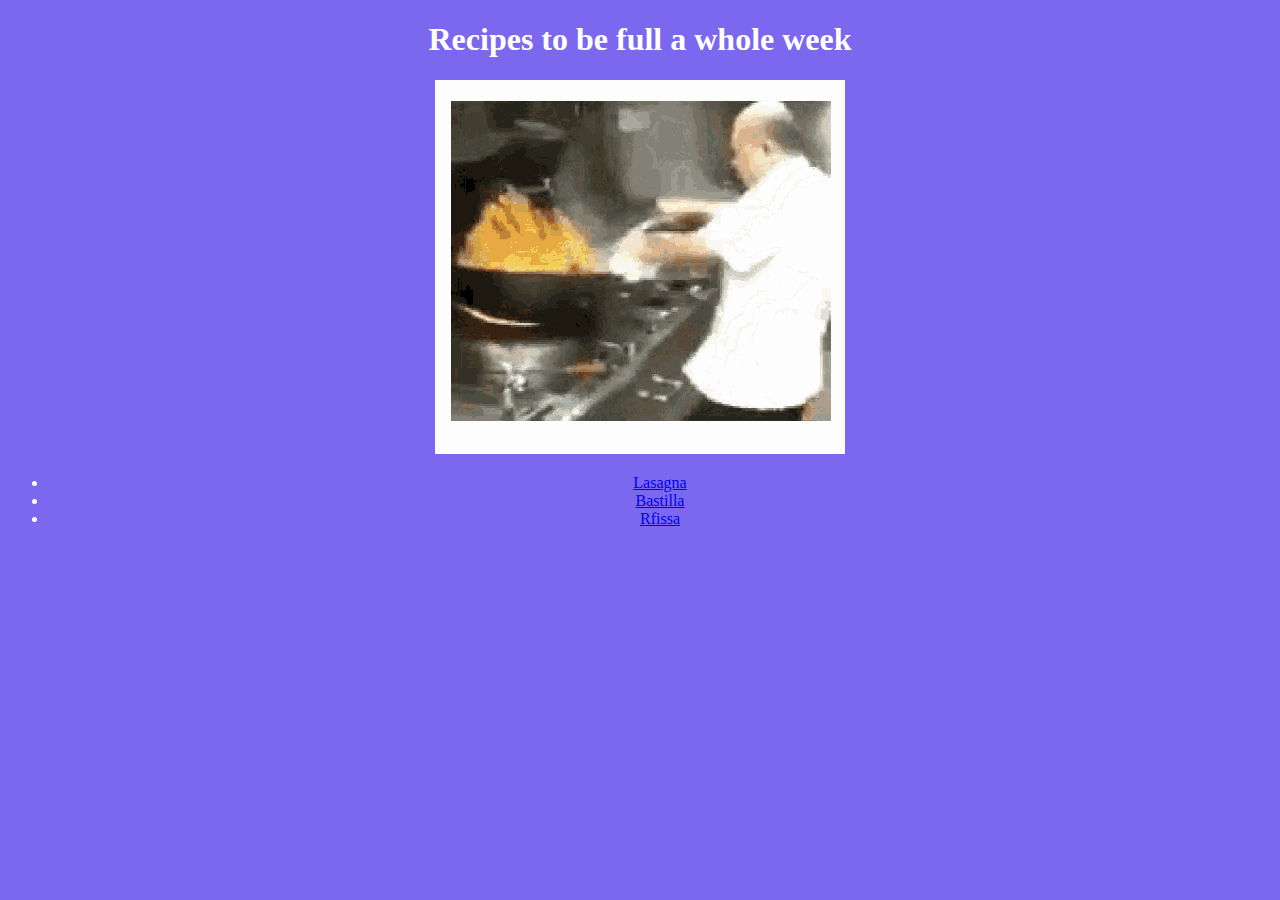
<file: index.html>
<!DOCTYPE html>
<html len="en">
    <head>
        <meta charset="UTF-8">
        <title>Odin Recipes</title>
        <link rel="stylesheet" href="styles.css">
    </head>

    <body>
        <h1>Recipes to be full a whole week</h1>

        <img class="image" src="images/wok-food.gif" alt="chef stirring a wok on fire">

        <ul>
            <li><a href="./recipes/lasagna.html">Lasagna</a></li>
            <li><a href="./recipes/bastilla.html">Bastilla</a></li>
            <li><a href="./recipes/rfissa.html">Rfissa</a></li>
        </ul>
        
    </body>
</html>
</file>
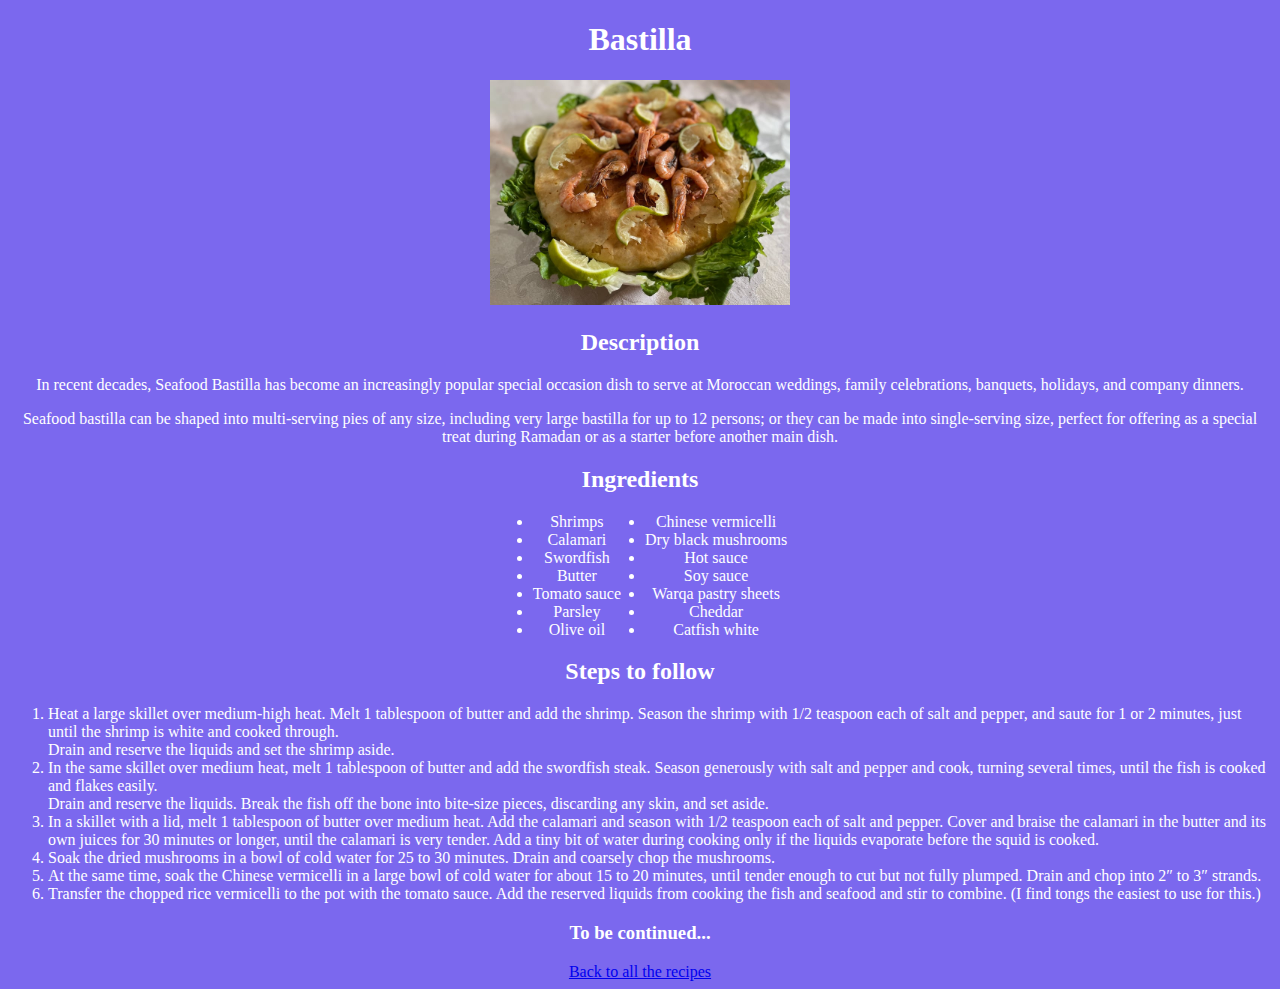
<file: recipes/bastilla.html>
<!DOCTYPE html>
<html lang="en">
<head>
    <meta charset="UTF-8">
    <meta name="viewport" content="width=device-width, initial-scale=1.0">
    <title>Bastilla</title>
    <link rel="stylesheet" href="../styles.css">
</head>
<body>
    <h1>Bastilla</h1>
    <img src="../images/bastilla-recipe-odin.jpg" width="300">


    <h2>Description</h2>

    <p>In recent decades, Seafood Bastilla has become an increasingly popular special occasion dish to serve at Moroccan weddings, family celebrations, banquets, holidays, and company dinners.</p>

    <p>Seafood bastilla can be shaped into multi-serving pies of any size, including very large bastilla for up to 12 persons; or they can be made into single-serving size, perfect for offering as a special treat during Ramadan or as a starter before another main dish.</p>


    <h2>Ingredients</h2>
    <div>
        <ul>
            <span id="list1">
                <li>Shrimps</li>
                <li>Calamari</li>
                <li>Swordfish</li>
                <li>Butter</li>
                <li>Tomato sauce</li>
                <li>Parsley</li>
                <li>Olive oil</li>
            </span>

            <span class="list2">
                <li>Chinese vermicelli</li>
                <li>Dry black mushrooms</li>
                <li>Hot sauce</li>
                <li>Soy sauce</li>
                <li>Warqa pastry sheets</li>
                <li>Cheddar</li> 
                <li>Catfish white</li>
            </span>
        </ul>
    </div>



    <h2>Steps to follow</h2>

    <ol>
        <li>Heat a large skillet over medium-high heat. Melt 1 tablespoon of butter and add the shrimp. Season the shrimp with 1/2 teaspoon each of salt and pepper, and saute for 1 or 2 minutes, just until the shrimp is white and cooked through. <br>
        Drain and reserve the liquids and set the shrimp aside.</li>
        <li> In the same skillet over medium heat, melt 1 tablespoon of butter and add the swordfish steak. Season generously with salt and pepper and cook, turning several times, until the fish is cooked and flakes easily. <br> 
        Drain and reserve the liquids. Break the fish off the bone into bite-size pieces, discarding any skin, and set aside.</li>
        <li>In a skillet with a lid, melt 1 tablespoon of butter over medium heat. Add the calamari and season with 1/2 teaspoon each of salt and pepper. Cover and braise the calamari in the butter and its own juices for 30 minutes or longer, until the calamari is very tender. Add a tiny bit of water during cooking only if the liquids evaporate before the squid is cooked.</li>
        <li>Soak the dried mushrooms in a bowl of cold water for 25 to 30 minutes. Drain and coarsely chop the mushrooms.</li>
        <li>At the same time, soak the Chinese vermicelli in a large bowl of cold water for about 15 to 20 minutes, until tender enough to cut but not fully plumped. Drain and chop into 2″ to 3″ strands.</li>
        <li>Transfer the chopped rice vermicelli to the pot with the tomato sauce. Add the reserved liquids from cooking the fish and seafood and stir to combine. (I find tongs the easiest to use for this.)</li>
    </ol>

    <h3>To be continued...</h3>

    <a href="../index.html">Back to all the recipes</a>

</body>
</html>
</file>
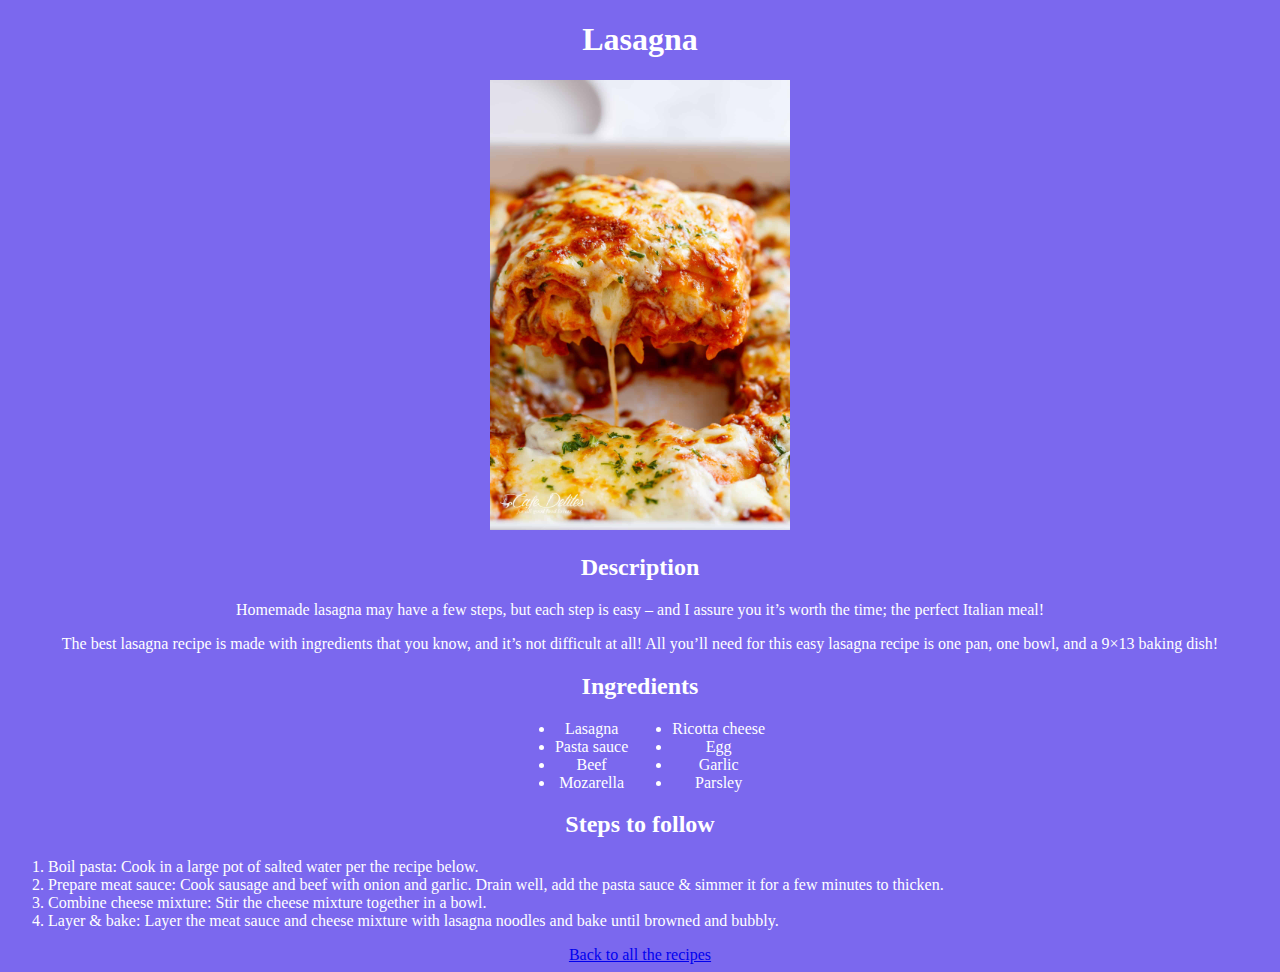
<file: recipes/lasagna.html>
<!DOCTYPE html>
<html lang="en">
<head>
    <meta charset="UTF-8">
    <meta name="viewport" content="width=device-width, initial-scale=1.0">
    <title>Lasagna</title>
    <link rel="stylesheet" href="../styles.css">
</head>
<body>
    <h1>Lasagna</h1>
    <img src="../images/lasagna-recipe-odin.jpg" width="300">


    <h2>Description</h2>

    <p>Homemade lasagna may have a few steps, but each step is easy – and I assure you it’s worth the time; the perfect Italian meal! </p>

    <p>The best lasagna recipe is made with ingredients that you know, and it’s not difficult at all! All you’ll need for this easy lasagna recipe is one pan, one bowl, and a 9×13 baking dish!</p>


    <h2>Ingredients</h2>

    <ul>
        <span class="list1">
            <li>Lasagna</li>
            <li>Pasta sauce</li>
            <li>Beef</li>
            <li>Mozarella</li>
        </span>

        <span class="list2">
            <li>Ricotta cheese</li>
            <li>Egg</li>
            <li>Garlic</li>
            <li>Parsley</li> 
        </span>
    </ul>


    <h2>Steps to follow</h2>

    <ol>
        <li>Boil pasta: Cook in a large pot of salted water per the recipe below.</li>
        <li>Prepare meat sauce: Cook sausage and beef with onion and garlic. Drain well, add the pasta sauce & simmer it for a few minutes to thicken.</li>
        <li>Combine cheese mixture: Stir the cheese mixture together in a bowl.</li>
        <li>Layer & bake: Layer the meat sauce and cheese mixture with lasagna noodles and bake until browned and bubbly.</li>
    </ol>

    <a href="../index.html">Back to all the recipes</a>

</body>
</html>
</file>
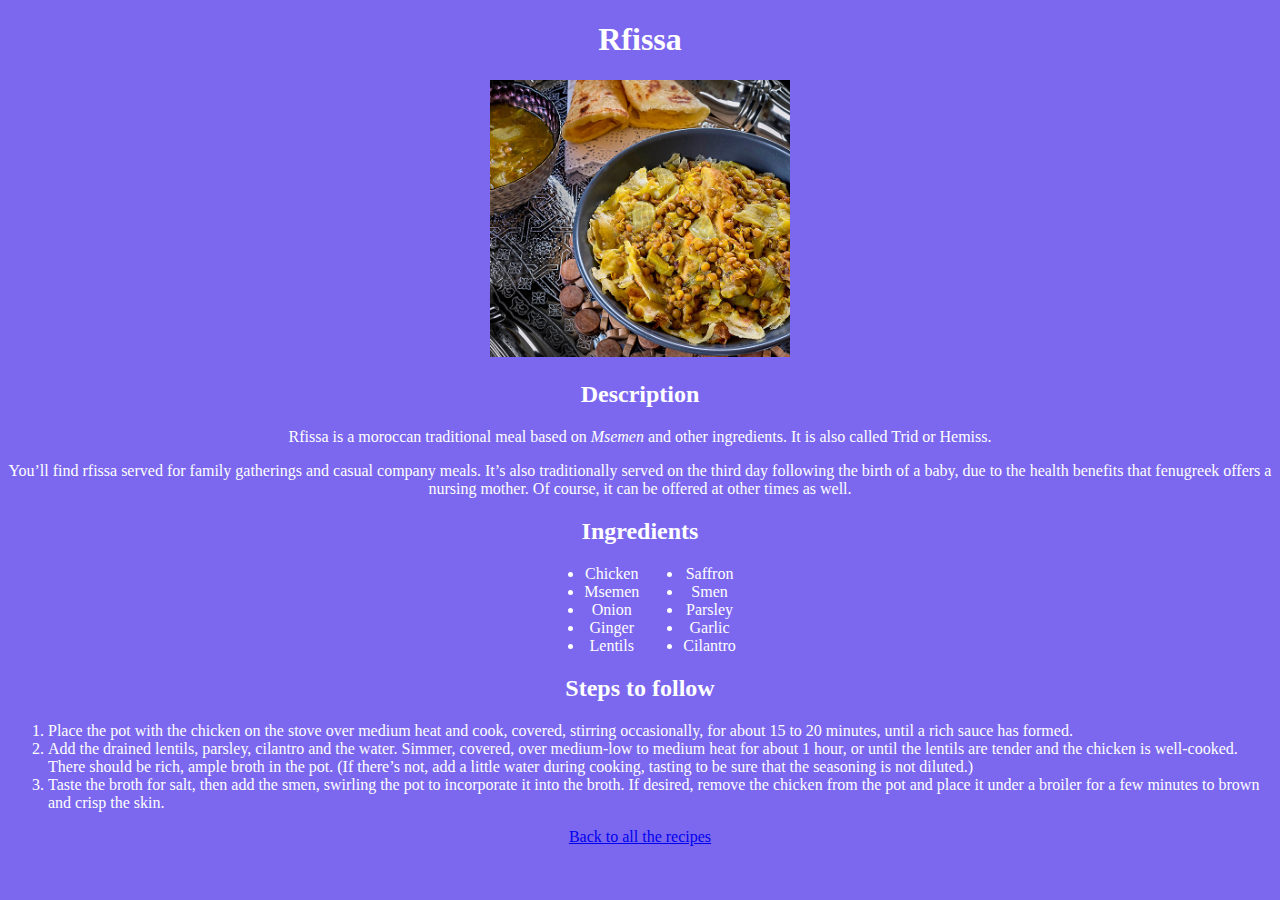
<file: recipes/rfissa.html>
<!DOCTYPE html>
<html lang="en">
<head>
    <meta charset="UTF-8">
    <meta name="viewport" content="width=device-width, initial-scale=1.0">
    <title>Rfissa</title>
    <link rel="stylesheet" href="../styles.css">
</head>
<body>
    <h1>Rfissa</h1>
    <img src="../images/rifssa-recipe-odin.jpeg" width="300">


    <h2>Description</h2>

    <p>Rfissa is a moroccan traditional meal based on <em>Msemen</em> and other ingredients. It is also called Trid or Hemiss.</p>

    <p>You’ll find rfissa served for family gatherings and casual company meals. It’s also traditionally served on the third day following the birth of a baby, due to the health benefits that fenugreek offers a nursing mother. Of course, it can be offered at other times as well.</p>


    <h2>Ingredients</h2>

    <ul>
        <span class="list1">
            <li>Chicken</li>
            <li>Msemen</li>
            <li>Onion</li>
            <li>Ginger</li>
            <li>Lentils</li>
        </span>

        <span class="list2">
            <li>Saffron</li>
            <li>Smen</li>
            <li>Parsley</li>
            <li>Garlic</li>
            <li>Cilantro</li>
        </span>
    </ul>


    <h2>Steps to follow</h2>

    <ol>
        <li>Place the pot with the chicken on the stove over medium heat and cook, covered, stirring occasionally, for about 15 to 20 minutes, until a rich sauce has formed. </li>
        <li> Add the drained lentils, parsley, cilantro and the water. Simmer, covered, over medium-low to medium heat for about 1 hour, or until the lentils are tender and the chicken is well-cooked. There should be rich, ample broth in the pot. (If there’s not, add a little water during cooking, tasting to be sure that the seasoning is not diluted.)</li>
        <li>Taste the broth for salt, then add the smen, swirling the pot to incorporate it into the broth. If desired, remove the chicken from the pot and place it under a broiler for a few minutes to brown and crisp the skin.</li>
    </ol>

    <a href="../index.html">Back to all the recipes</a>

</body>
</html>
</file>
<file: styles.css>
body {
    text-align: center;
    background-color: mediumslateblue;
}

ol {
    text-align: left;
}

h1,
h2,
h3,
p,
ul,
ol {
    color: white;
}

span {
    display: inline-block;
}

.list1 {
    padding-right: 20px;
}

.list2 {
    padding-left: 20px;
}
</file>
